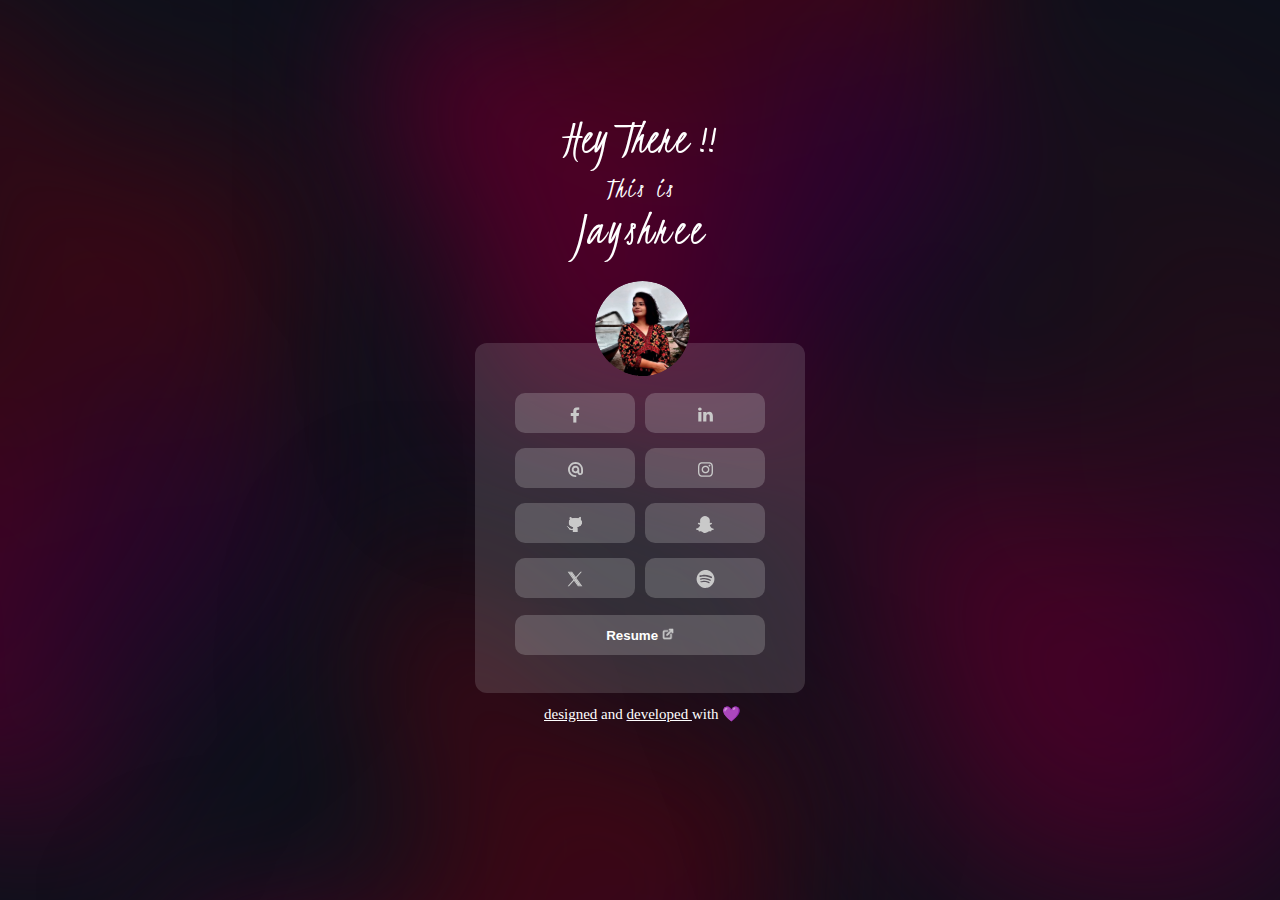
<file: index.html>
<!DOCTYPE html>
<html lang="en">
<head>
    <meta charset="UTF-8">
    <meta name="viewport" content="width=device-width, initial-scale=1.0">
    <title>link tree</title>
    <link rel="stylesheet" href="style.css">
    <link rel="stylesheet" href="mobiles.css">
    <link rel="preconnect" href="https://fonts.googleapis.com">
<link rel="preconnect" href="https://fonts.gstatic.com" crossorigin>
<link href="https://fonts.googleapis.com/css2?family=Kristi&display=swap" rel="stylesheet">
<meta http-equiv="X-UA-Compatible" content="IE=edge" />
<meta charset="UTF-8" /> <meta http-equiv="X-UA-Compatible" content="IE=edge" />
<meta http-equiv="X-UA-Compatible" content="IE=edge" />
<meta name="viewport" content="height=device-height, initial-scale=1.0" />
</head>
<body>
        <div class="banner">
            
            <div class="banner-card">
                <h2>Hey There !!</h2>
                <h3>This is</h3>
                <h1>Jayshree</h1>
                <div class="image"><img src="assets/take 8.svg" alt=" " srcset=" "></div>
                <div class="container">
                    <div class="row1">
                        <a href="https://www.facebook.com/jayshree.sadangi" target="_blank"><button class="fb"><img src="assets/fb1.svg" alt="" srcset=""></button></a>
                        <a href="https://www.linkedin.com/in/jayshree-sadangi/" target="_blank"> <button class="ln"><img src="assets/ln.svg" alt="" srcset=""></button></a> 
                     </div>
                    <div class="row2">
                        <a href="mailto:jayashreesadangi000gmail.com" target="_blank"><button class="mail"><img src="assets/email_icon 2.svg" alt="" srcset=""></button></a>
                       <a href="https://www.instagram.com/j_a_y_ce" target="_blank"><button class="ig"><img src="assets/insta.svg" alt="" srcset=""></button></a> 
                    </div> 
                    <div class="row3">
                        <a href="https://github.com/jayshreee10" target="_blank"><button class="git"><img src="assets/githubicon 1.png" alt=" " srcset=" "></button></a>
                        <a href="https://www.snapchat.com/add/jayshreesadan21" target="_blank"><button class="sc"><img src="assets/snapp.svg" alt="" srcset=""></button></a>
                    </div> 
                    <div class="row4">
                        <a href="https://x.com/SadangiJayshre" target="_blank"><button class="x"><img src="assets/Twitter Logo Icon 1.svg" alt="" srcset=""></button></a>
                        <a href="https://open.spotify.com/playlist/3q0cAQ8r3S0JPFvBR2D9bT" target="_blank"><button class="spotify"><img src="assets/spotify 1 .svg " alt=" " srcset=" "></button></a>
                    </div> 
                    <div class="row5"><a href="https://drive.google.com/file/d/1KXCZ8JfFiZQN6QSn82sx7m56_9fLGBJn/view?usp=drive_link" target="_blank"><button class="resume"><b>Resume</b> <img src="assets/link_icon.png" alt=" " srcset=" "></button></a></div></a>
                <div class="DND"><p><a href="https://www.figma.com/file/wivJil7EHwxWUz9yiVZpYW/Jayce-link" target="_blank"><u>designed</u></a> and <a href="https://github.com/jayshreee10/Link-tree" target="_blank"><u>developed </u></a> with 💜</p></div>
            </div>
            </div>     
            
    </div>

</body>
</html>
</file>
<file: style.css>
*
{
padding: 0px;
margin: 0px;
}
.banner
{
   
   display: flex;
   justify-content: center;
   align-items: center;
   background-image:url("assets/bg-web.svg");
   height: 100vh;
   background-position: center;
   background-repeat:no-repeat ;
   background-size: cover;
}
.banner-card
{ 
   color: rgb(255, 255, 255);
   font-size:  10px;
   left: 130px;
}
.banner-card h2
 {
   margin-top: -100px;
   font-family: 'Kristi', cursive;
   text-align:center;
   font-weight: lighter;
   font-size: 50px;
   letter-spacing: px;
 }
 .banner-card h3
 {
   margin-top:px;
   font-family: 'Kristi', cursive;
   text-align:center;
   font-weight: lighter;
   font-size: 30px;
   letter-spacing: 3px;
 }
.banner-card h1
 {
   margin-top: -10px;
   font-family: 'Kristi', cursive;
   font-size: 50px;
   text-align:center;
   letter-spacing: 3px;
   font-weight: lighter;
 }
 .container
 {
   background: rgba(217, 217, 217, 0.16);
   border-radius: 12px;   
   width: 280px;
   height: 300px;
   padding-left:50px;
   padding-top: 50px;
   margin-top: -35px;

 }

.DND {
 font-size: 15px;
 color: white;
 width: 250px;
 margin-top: 50px;
 margin-left: 19px;
}
button
{
   color: white;
}
.row1
{
   display: flex;
   justify-content:space-between;
   margin-right: 50px;
   margin-left: 5px;
}
.row2
{
   display: flex;
   justify-content:space-between;
   margin-right: 50px;
   margin-top: 15px;
   margin-left: 5px;
}
.row3
{
   display: flex;
   justify-content:space-between;
   margin-right: 50px;
   margin-top: 15px;
   margin-left: 5px;
}
.row4
{
   display: flex;
   justify-content:space-between;
   margin-right: 50px;
   margin-top: 15px;
   margin-left: 5px;
}
.row5
{
   margin-top: 17px;
   margin-left:-10px ;
  
}
.image img
{
   height: 95px;
   width: 95px;
   border-radius: 95px;
   margin-left: 120px;
   margin-top: 20px;
}
button
{
   /* Rectangle 12 

position: absolute;
width: 144px;
height: 48px;
left: 163px;
top: 0px;
*/
background: rgba(217, 217, 217, 0.23);
border-radius: 12px;

}
button.fb 
{
   width: 120px;
   height: 40px;
   border-radius: 10px;
   border-color: transparent;
   margin-left: -15px;
}
button.ig 
{
   width: 120px;
   height: 40px;
   border-radius: 10px;
   border-color: transparent;
   margin-left: 10px;
}
button.mail 
{
   width: 120px;
   height: 40px;
   border-radius: 10px;
   border-color: transparent;
   margin-left: -15px;
}
button.ln 
{
   width: 120px;
   height: 40px;
   border-radius: 10px;
   border-color: transparent;
   margin-left: 10px;
}
button.x
{
   width: 120px;
   height: 40px;
   border-radius: 10px;
   border-color: transparent;
   margin-left: -15px;
}
button.sc 
{
   width: 120px;
   height: 40px;
   border-radius: 10px;
   border-color: transparent;
   margin-left: 10px;
}
button.git
{
   width: 120px;
   height: 40px;
   border-radius: 10px;
   border-color: transparent;
   margin-left: -15px;
}
button.spotify
{
   width: 120px;
   height: 40px;
   border-radius: 10px;
   border-color: transparent;
   margin-left: 10px;
   
}
button.resume
{
   width:250px ;
   height: 40px;
   border-radius: 10px;
   border-color: transparent;
}
.row5 img
{
   height: 12px;
   width: 12px;
}

.fb img
{
      width: 16px;
      height: 18px;
      margin-top: 7px;
}
.ig img 
{
   width: 15px;
   height: 15px;
   margin-top: 5px;
}
.mail img
{
   width: 15px;
   height: 15px;
   margin-top: 5px;
}
.ln img 
{
   width: 15px;
   height: 15px;
   margin-top: 5px;
}
.x img 
{
   width: 20px;
   height: 16px;
   margin-top: 5px;
}
.sc img 
{
   width: 20px;
   height: 17px;
   margin-top: 5px;
}
.git img 
{
   width: 20px;
   height: 17px;
   margin-top: 4px;
}
.spotify img 
{
   width: 25px;
   height: 18px;
   margin-top: 5px;
}
.DND u
{
   color: white;
   background-color: transparent;
}
</file>
<file: mobiles.css>
@media only screen and (width <= 500px) 
{
    .image img
{
   height: 85px;
   width: 85px;
   border-radius: 85px;
   margin-left: 105px;
   margin-top: 25px;
}
   .container
 {  
   width: 250px;
   height: 290px;
   padding-left:40px;
   padding-top: 50px;
   margin-top: -30px;

 }
 button.fb 
{
    width: 110px;;
    height: 40px;
    border-radius: 5px;
    border-color: transparent;
    margin-left: -15px;
}
button.ig 
{
   width: 110px;;
   height: 40px;
   border-radius: 5px;
   border-color: transparent;
   margin-left: 10px;
}
button.mail 
{
   width: 110px;
   height: 40px;
   border-radius: 5px;
   border-color: transparent;
   margin-left: -15px;
}
button.ln 
{
   width: 110px;
   height: 40px;
   border-radius: 5px;
   border-color: transparent;
   margin-left: 10px;
}
button.x
{
   width: 110px;
   height: 40px;
   border-radius: 5px;
   border-color: transparent;
   margin-left: -15px;
}
button.sc 
{
   width: 110px;
   height: 40px;
   border-radius: 5px;
   border-color: transparent;
   margin-left: 10px;
}
button.git
{
   width: 110px;
   height: 40px;
   border-radius: 5px;
   border-color: transparent;
   margin-left: -15px;
}
button.spotify
{
   width: 110px;
   height: 40px;
   border-radius: 5px;
   border-color: transparent;
   margin-left: 10px;
   
}
button.resume
{
    width:230px ;
    height: 40px;
   border-radius: 5px;
   border-color: transparent;
}
.DND {
    font-size: 13px;
    width: 250px;
    margin-top: 65px;
   }
}
</file>
